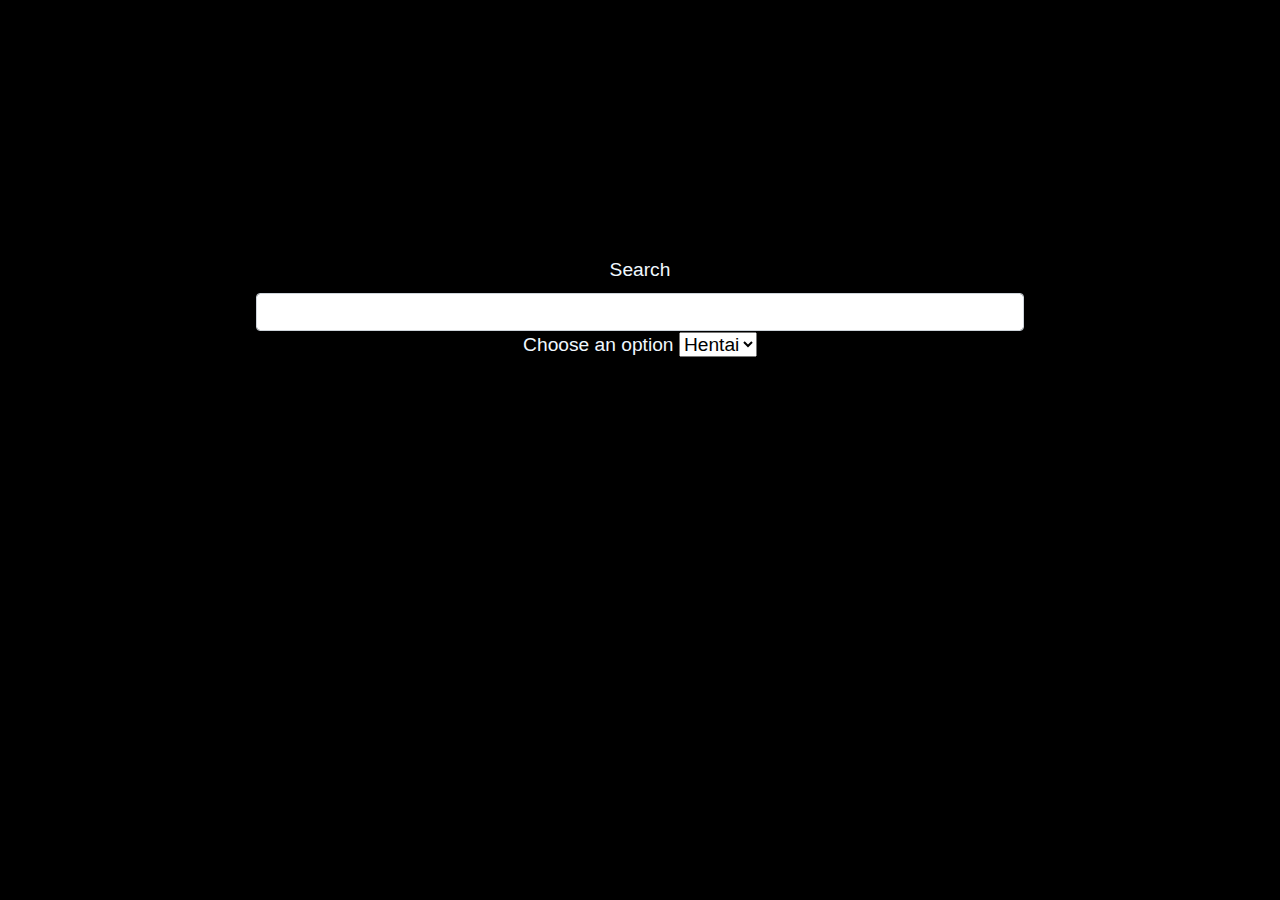
<file: index.html>
<!DOCTYPE html>
<html lang="en">
<head>
    <meta charset="UTF-8">
    <meta name="viewport" content="width=device-width, initial-scale=1.0">
    <title>Document</title>
    <link rel="stylesheet" href="https://cdn.jsdelivr.net/npm/bootstrap@4.3.1/dist/css/bootstrap.min.css" integrity="sha384-ggOyR0iXCbMQv3Xipma34MD+dH/1fQ784/j6cY/iJTQUOhcWr7x9JvoRxT2MZw1T" crossorigin="anonymous">
    <link rel="stylesheet" href="./style.css">
</head>
<body>

    <form>
        <div class="mb-3">
          <label for="exampleInputEmail1" class="form-label">Search</label>
          <input type="email" class="form-control" id="exampleInputEmail1" aria-describedby="emailHelp">
        <div class="mb-3">
          <label for="dropdownOptions" class="form-label">Choose an option</label>
          <select id= 'dropdownOptions' class='form-select'>

            <option value="option1">Hentai</option>
            <option value="option2">Hentai</option>
            <option value="option3">Hentai</option>
            <option value="option4">Hentai</option>
            <option value="option5">Hentai</option>
            <option value="option6">Hentai</option>
            <option value="option7">Hentai</option>
            <option value="option8">Hentai</option>
            <option value="option9">Hentai</option>
            <option value="option10">Hentai</option>
            <option value="option11">Hentai</option>
            <option value="option12">Hentai</option>
            <option value="option13">Hentai</option>
            <option value="option14">Hentai</option>
            <option value="option15">Hentai</option>
            <option value="option16">Hentai</option>
            <option value="option17">Hentai</option>
            <option value="option18">Hentai</option>
            <option value="option19">Hentai</option>
            <option value="option20">Hentai</option>
            <option value="option21">Hentai</option>

        </div>
        <div class="mb-3 form-check">
        </div>
        <button type="submit" class="btn btn-primary">Click Me</button>
      </form>

    <script src="./script.js"></script>
</body>
</html>
</file>
<file: style.css>
body {
    font-size: larger;
    background-color: black;
    color: aliceblue;
    text-align: center;
    margin: 20%;
    
}
</file>
